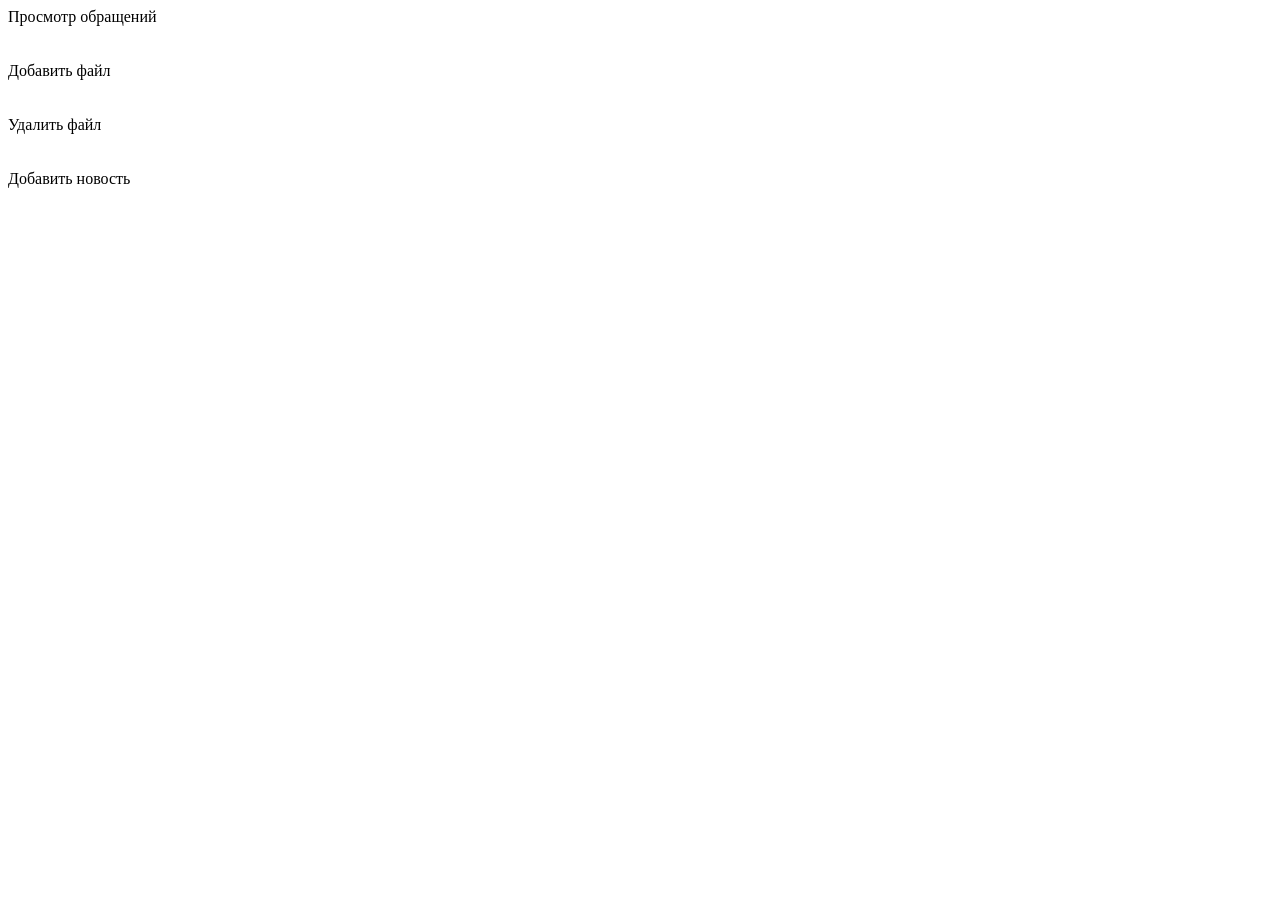
<file: src/main/resources/templates/adminPages.html>
<!DOCTYPE html>
<html lang="ru"
      xmlns="http://www.w3.org/1999/xhtml"
      xmlns:th="http://www.thymeleaf.org">
<head>
    <meta charset="UTF-8">
    <title>Title</title>
</head>
<body>

<div><a th:href="@{/admin/messages}">Просмотр обращений</a></div><br><br>
<div><a th:href="@{/attachment/add}">Добавить файл</a></div><br><br>
<div><a th:href="@{/admin/remove}">Удалить файл</a></div><br><br>
<div><a th:href="@{/admin/news/add}">Добавить новость</a></div><br><br>

</body>
</html>
</file>
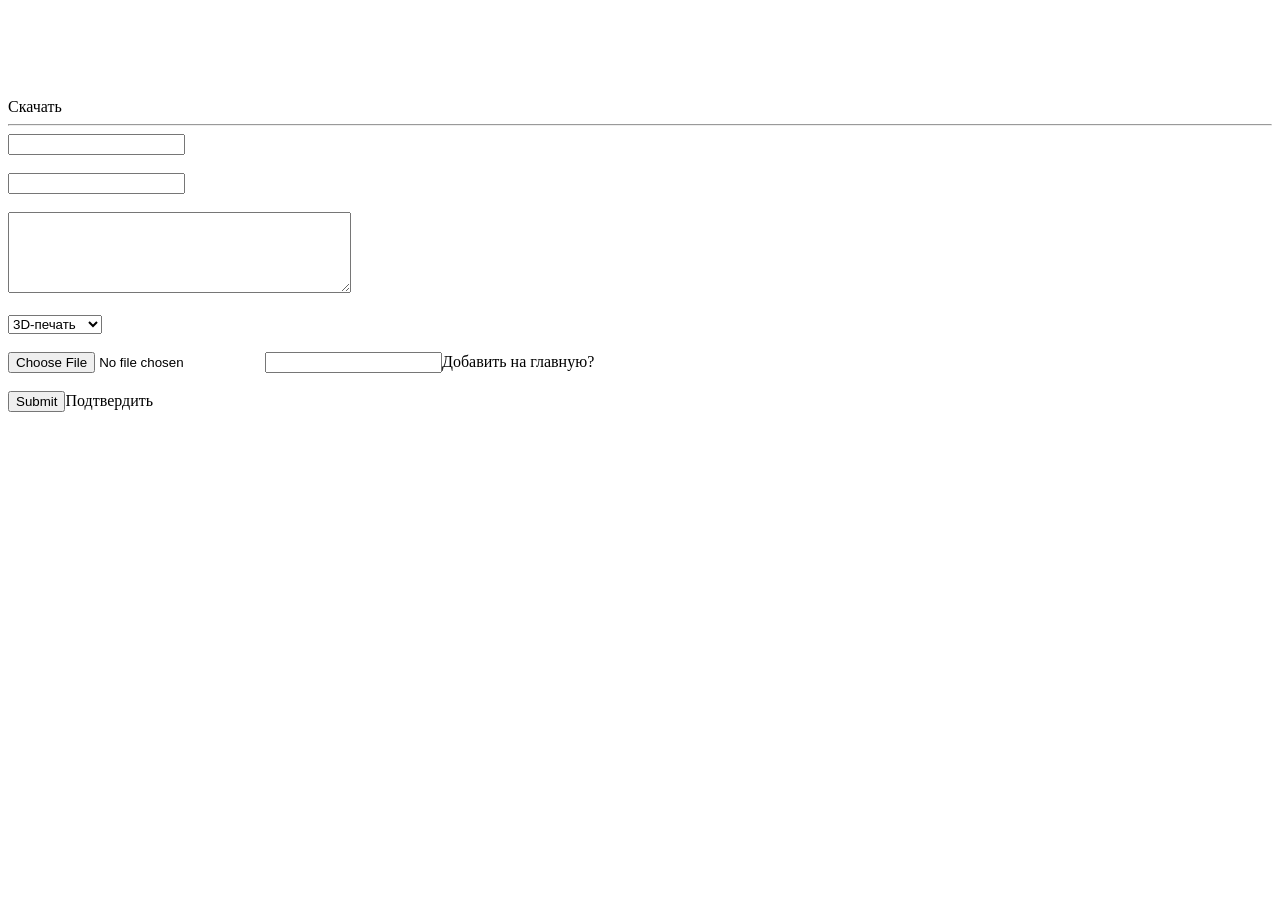
<file: src/main/resources/templates/attachmentPage.html>
<!DOCTYPE html>
<html lang="ru"
xmlns="http://www.w3.org/1999/xhtml"
xmlns:th="http://www.thymeleaf.org">
<head>
    <meta charset="UTF-8">
    <title>Title</title>
</head>
<body>
<span th:text="${message.attId}"></span><br>
<span th:text="${message.name}"></span><br>
<span th:text="${message.fileFullDescription}"></span><br>
<span th:text="${message.fileShortDescription}"></span><br>
<span th:text="${message.addedAt}"></span><br>

<a th:href="@{/download/file/{id} (id=${message.attId}) }" class="tag-link-size48 float-end" download>Скачать</a>
<hr>

<form  th:action="@{/attachment/confirm/{id}(id = ${message.messageId})}"
 th:object="${att}" method="post" enctype="multipart/form-data">

    <input th:field="*{name}" type="text"/><br><br>
    <input th:field="*{fileShortDescription}" type="text"/><br><br>
    <textarea th:field="*{fileFullDescription}" type="text" rows="5"
              cols="40"></textarea><br><br>

    <select th:field="*{mainTag}">
        <option th:value="3D-печать">3D-печать</option>
        <option th:value="Тактика">Тактика</option>
        <option th:value="Медицина">Медицина</option>
        <option th:value="Инструкции">Инструкции</option>
        <option th:value="Другое">Другое</option>
    </select><br><br>

    <input type="file" name="file" id="file" accept="image/png">

    <input type="number" min="0" max="" th:field="*{priority}" value="true">Добавить на главную?</input>
    <br><br>
    <input type="submit">Подтвердить</input>
</form>


</form>



</body>
</html>
</file>
